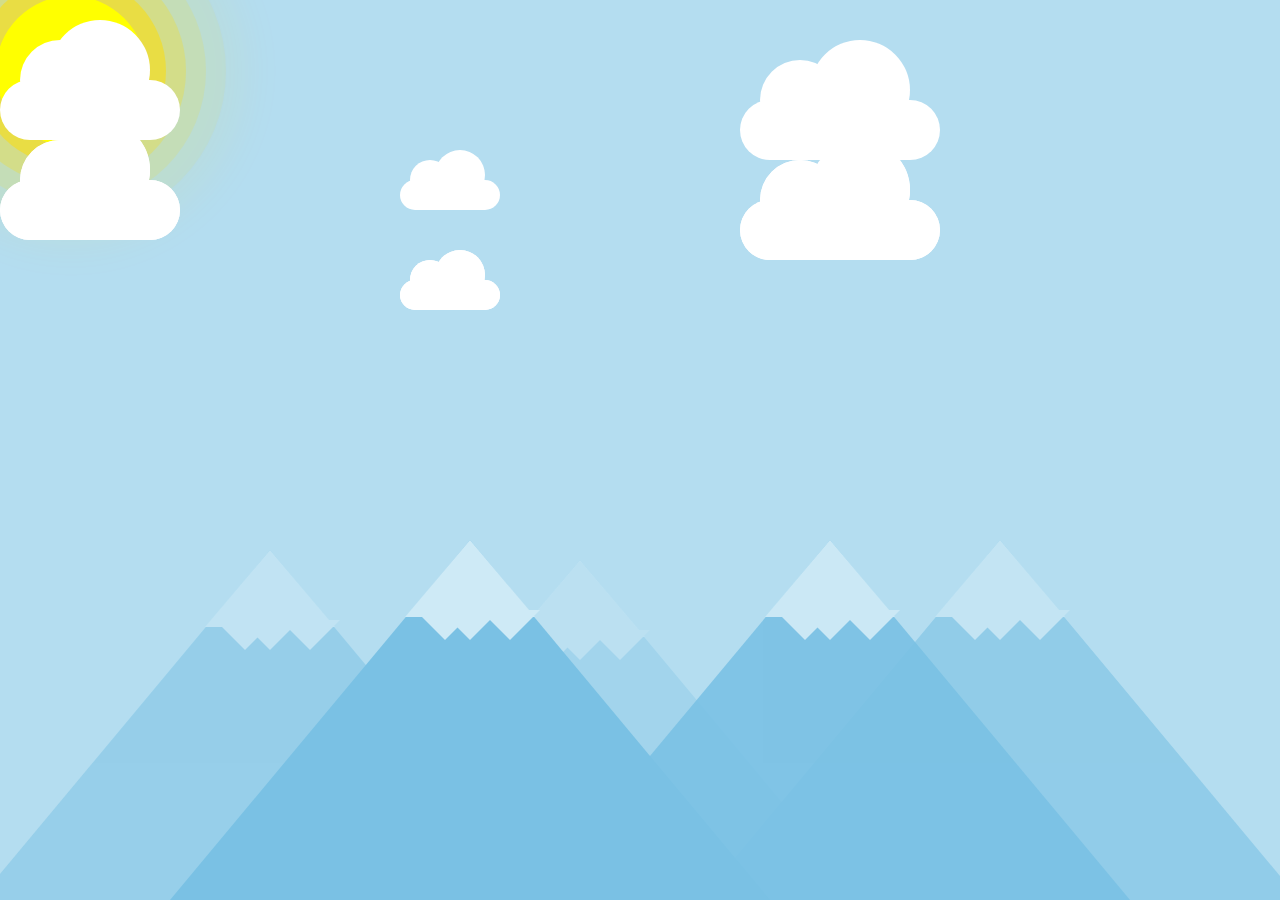
<file: index.html>
<!DOCTYPE html>
<html lang="en">
<head>
    <meta charset="UTF-8">
    <meta http-equiv="X-UA-Compatible" content="IE=edge">
    <meta name="viewport" content="width=device-width, initial-scale=1.0">
    <title>Document</title>
    <link rel="stylesheet" href="navigatio.css"  >
</head>
<body>
    <div class="bg">
        <div class="mountain">
          <div class="mountain-top">
            <div class="mountain-cap-1"></div>
            <div class="mountain-cap-2"></div>
            <div class="mountain-cap-3"></div>
          </div>
        </div>
        <div class="mountain-two">
            <div class="mountain-top">
              <div class="mountain-cap-1"></div>
              <div class="mountain-cap-2"></div>
              <div class="mountain-cap-3"></div>
            </div>
        </div>
         <div class="mountain-three">
          <div class="mountain-top">
            <div class="mountain-cap-1"></div>
            <div class="mountain-cap-2"></div>
            <div class="mountain-cap-3"></div>
          </div>
        </div>
        <div class="mountain-four">
            <div class="mountain-top">
              <div class="mountain-cap-1"></div>
              <div class="mountain-cap-2"></div>
              <div class="mountain-cap-3"></div>
            </div>
          </div>
          <div class="mountain-five">
              <div class="mountain-top">
                <div class="mountain-cap-1"></div>
                <div class="mountain-cap-2"></div>
                <div class="mountain-cap-3"></div>
              </div>
              

          </div>
          <div>
            <div class="container">
                <div id="clouds">
                  <div class="cloud1"></div>
                  <div class="cloud2"></div>
                  <div class="cloud3"></div>
                </div>
                <div id="clouds2">
                  <div class="cloud1"></div>
                  <div class="cloud2"></div>
                  <div class="cloud3"></div>
                </div>
                <div>
                    <div id="clouds">
                        <div class="cloud1"></div>
                        <div class="cloud2"></div>
                        <div class="cloud3"></div>
                      </div>

                </div>
              
              </div>
          </div>
        <div class="cloud"></div>
      </div>
    <div class="sun">
        <div class="sunshine"></div>
        
    </div>
    
    
</body>
</html>
</file>
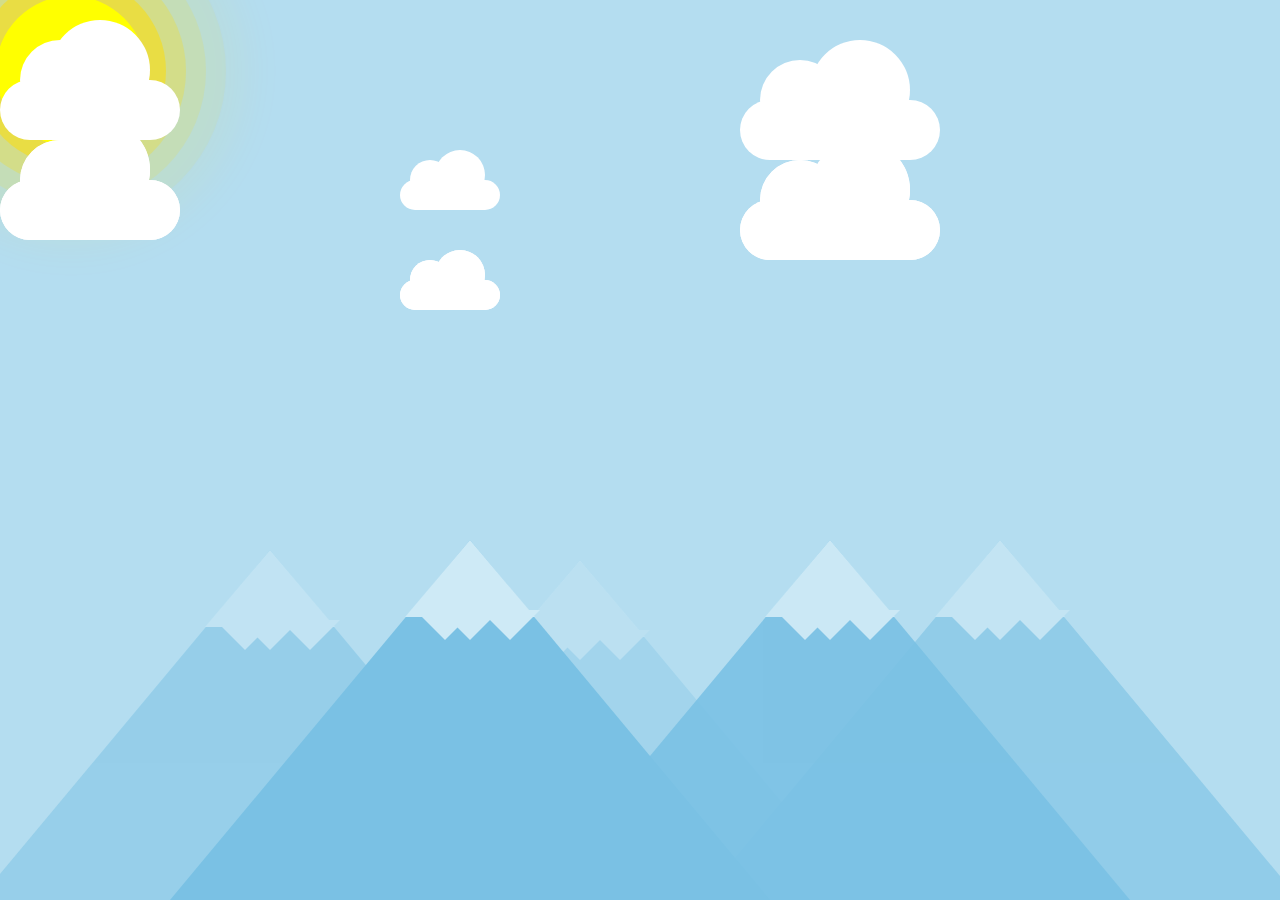
<file: navigation.html>
<!DOCTYPE html>
<html lang="en">
<head>
    <meta charset="UTF-8">
    <meta http-equiv="X-UA-Compatible" content="IE=edge">
    <meta name="viewport" content="width=device-width, initial-scale=1.0">
    <title>Document</title>
    <link rel="stylesheet" href="navigatio.css"  >
</head>
<body>
    <div class="bg">
        <div class="mountain">
          <div class="mountain-top">
            <div class="mountain-cap-1"></div>
            <div class="mountain-cap-2"></div>
            <div class="mountain-cap-3"></div>
          </div>
        </div>
        <div class="mountain-two">
            <div class="mountain-top">
              <div class="mountain-cap-1"></div>
              <div class="mountain-cap-2"></div>
              <div class="mountain-cap-3"></div>
            </div>
        </div>
         <div class="mountain-three">
          <div class="mountain-top">
            <div class="mountain-cap-1"></div>
            <div class="mountain-cap-2"></div>
            <div class="mountain-cap-3"></div>
          </div>
        </div>
        <div class="mountain-four">
            <div class="mountain-top">
              <div class="mountain-cap-1"></div>
              <div class="mountain-cap-2"></div>
              <div class="mountain-cap-3"></div>
            </div>
          </div>
          <div class="mountain-five">
              <div class="mountain-top">
                <div class="mountain-cap-1"></div>
                <div class="mountain-cap-2"></div>
                <div class="mountain-cap-3"></div>
              </div>
              

          </div>
          <div>
            <div class="container">
                <div id="clouds">
                  <div class="cloud1"></div>
                  <div class="cloud2"></div>
                  <div class="cloud3"></div>
                </div>
                <div id="clouds2">
                  <div class="cloud1"></div>
                  <div class="cloud2"></div>
                  <div class="cloud3"></div>
                </div>
                <div>
                    <div id="clouds">
                        <div class="cloud1"></div>
                        <div class="cloud2"></div>
                        <div class="cloud3"></div>
                      </div>

                </div>
              
              </div>
          </div>
        <div class="cloud"></div>
      </div>
    <div class="sun">
        <div class="sunshine"></div>
        
    </div>
    
    
</body>
</html>
</file>
<file: navigatio.css>
.bg {
    overflow:hidden;
    background:#b4ddf0;;
    position: absolute;
    top:0;
    left:0;
    right:0;
    bottom:0;
}
.mountain, .mountain-two, .mountain-three, .mountain-four, .mountain-five {
  position: absolute;
  bottom: 0;
  border-left: 300px solid transparent;
  border-right: 300px solid transparent;
  border-bottom: 360px solid #7ac1e4;
  z-index: 1;
}
.mountain {
    left: 170px;
}
.mountain-two { 
  left: 280px;
  bottom: -20px;
  opacity: .3;
  z-index: 0;
}
.mountain-three {
  left: -30px;
  bottom:-10px;
  opacity: .5;
  z-index: 0;
}
.mountain-top {
  position: absolute;
  right: -65px;
  border-left: 65px solid transparent;
  border-right: 65px solid transparent;
  border-bottom: 77px solid #ceeaf6;
  z-index: 2;
}
.mountain-four {
    position: 200px;
    right: -20px;
    opacity: .6;
    z-index: 0;
}
.mountain-five {
    position: 150px;
    right: 150px;
    opacity: .9;
    z-index: 0;
}

.mountain-cap-1, .mountain-cap-2, .mountain-cap-3 {
  position: absolute;
  top: 70px;
  border-left: 30px solid transparent;
  border-right: 30px solid transparent;
  border-top: 30px solid #ceeaf6;
}
.mountain-cap-1 { left: -55px; }
.mountain-cap-2 { left: -30px; }
.mountain-cap-3 { left: 10px; }

.container {
    position: relative;
    height: 400px;
    overflow: hidden;
    margin: 0 auto;
}
  

#clouds {
    top: 100px;
    position: relative;
    animation: move 20s infinite linear;  
    animation: move 20s infinite linear;  
    animation: move 20s infinite linear;
    z-index: 1;
}
  
#clouds2 {
    position: relative;
    animation: backup 14s infinite linear;
    animation: backup 14s infinite linear;
    animation: backup 14s infinite linear;
    z-index: 2;
}
  
  .cloud1, .cloud2, .cloud3 { 
    opacity: 1;  
}
  
.cloud1 {
    width: 180px;
    height: 60px;
    background: #fff;
    position: absolute;
    top: 80px;
    border-radius: 200px;
    border-radius: 200px;
    border-radius: 200px; 
}
  
.cloud1:after {
    content: '';
    position: absolute;
    background: #fff;
    width: 80px;
    height: 80px;
    top: -40px;
    left: 20px;
    border-radius: 200px;
    border-radius: 200px;
    border-radius: 200px;
}
  
.cloud1:before {
    content: '';
    position: absolute;
    background: #fff;
    width: 100px;
    height: 100px;
    top: -60px;
    right: 30px;
    border-radius: 200px;
    border-radius: 200px;
    border-radius: 200px;
  }
  
.cloud2 {
    width: 100px;
    height: 30px;
    background: #fff;
    position: absolute;
    top: 180px;
    left: 400px;
    border-radius: 200px;
    border-radius: 200px;
    border-radius: 200px;
  }
  
.cloud2:after {
    content: '';
    position: absolute;
    background: #fff;
    width: 40px;
    height: 40px;
    top: -20px;
    left: 10px;
    border-radius: 200px;
    border-radius: 200px;
    border-radius: 200px;
  }
  
.cloud2:before {
    content: '';
    position: absolute;
    background: #fff;
    width: 50px;
    height: 50px;
    top: -30px;
    right: 15px;
    border-radius: 200px;
    border-radius: 200px;
    border-radius: 200px;
}
  
.cloud3 {
    width: 200px;
    height: 60px;
    background: #fff;
    position: absolute;
    top: 100px;
    left: 740px;
    border-radius: 200px;
    border-radius: 200px;
    border-radius: 200px;
  }
  
.cloud3:after {
    content: '';
    position: absolute;
    background: #fff;
    width: 80px;
    height: 80px;
    top: -40px;
    left: 20px;
    border-radius: 200px;
    border-radius: 200px;
    border-radius: 200px;
  }
  
.cloud3:before {
    content: '';
    position: absolute;
    background: #fff;
    width: 100px;
    height: 100px;
    top: -60px;
    right: 30px;
    border-radius: 200px;
    border-radius: 200px;
    border-radius: 200px;
  }
  
@keyframes move {
    0% {left: 0px;}
    49% {left: 940px; opacity: 1;}
    50% {left: 940px; opacity: 0;}
    51% {left: -940px; opacity: 0;} 
    52% {left: -940px; opacity: 1;} 
    100% {left: 0px;} 
}
  
@keyframes backup {
    0% {left: -940px;}
    100% {left: 940px;}  
  
}  
  
@keyframes move {
    0% {left: 0px;}
    49% {left: 940px; opacity: 1;}
    50% {left: 940px; opacity: 0;}
    51% {left: -940px; opacity: 0;} 
    52% {left: -940px; opacity: 1;} 
    100% {left: 0px;} 
}
  
@keyframes backup {
    0% {left: -940px;}
    100% {left: 940px;}  
  
}  
  
@keyframes move {
    0% {left: 0px;}
    49% {left: 940px; opacity: 1;}
    50% {left: 940px; opacity: 0;}
    51% {left: -940px; opacity: 0;} 
    52% {left: -940px; opacity: 1;} 
    100% {left: 0px;} 
}
  
@keyframes backup {
    0% {left: -940px;}
    100% {left: 940px;}  
  
} 

.sun {
    position: absolute;
    top: -5px;
    left: -5px;
}

.sunshine {
    width: 150px;
    height: 150px;
    position: absolute;
    background: yellow;
    top: 1px;
    left: 1px;
    border-radius: 50%;
    box-shadow:
		0 0 0 20px #FFDE0080,
		0 0 0 40px #FFDE0040,
		0 0 0 60px #FFDE0020,
		0 0 0 80px #FFDE0010,
		0 0 0 100px #FFDE0000,
		0 0 40px 100px #FFDE0010;
    animation:
		sunrise 2s infinite linear forwards,
		rays 2s 2s infinite linear;
}

@keyframes sunrise {
	0% {
		box-shadow: none;
	}
}

@keyframes rays {
	0% {
		box-shadow: 
		0 0 0 0 #FFDE0080,
		0 0 0 20px #FFDE0080,
		0 0 0 40px #FFDE0040,
		0 0 0 60px #FFDE0020,
		0 0 0 80px #FFDE0010,
		0 0 40px 100px #FFDE0010;
	}
	100% {
		box-shadow: 
		0 0 0 20px #FFDE0080,
		0 0 0 40px #FFDE0040,
		0 0 0 60px #FFDE0020,
		0 0 0 80px #FFDE0010,
		0 0 0 100px #FFDE0000,
		0 0 40px 100px #FFDE0010;
	}
}
</file>
